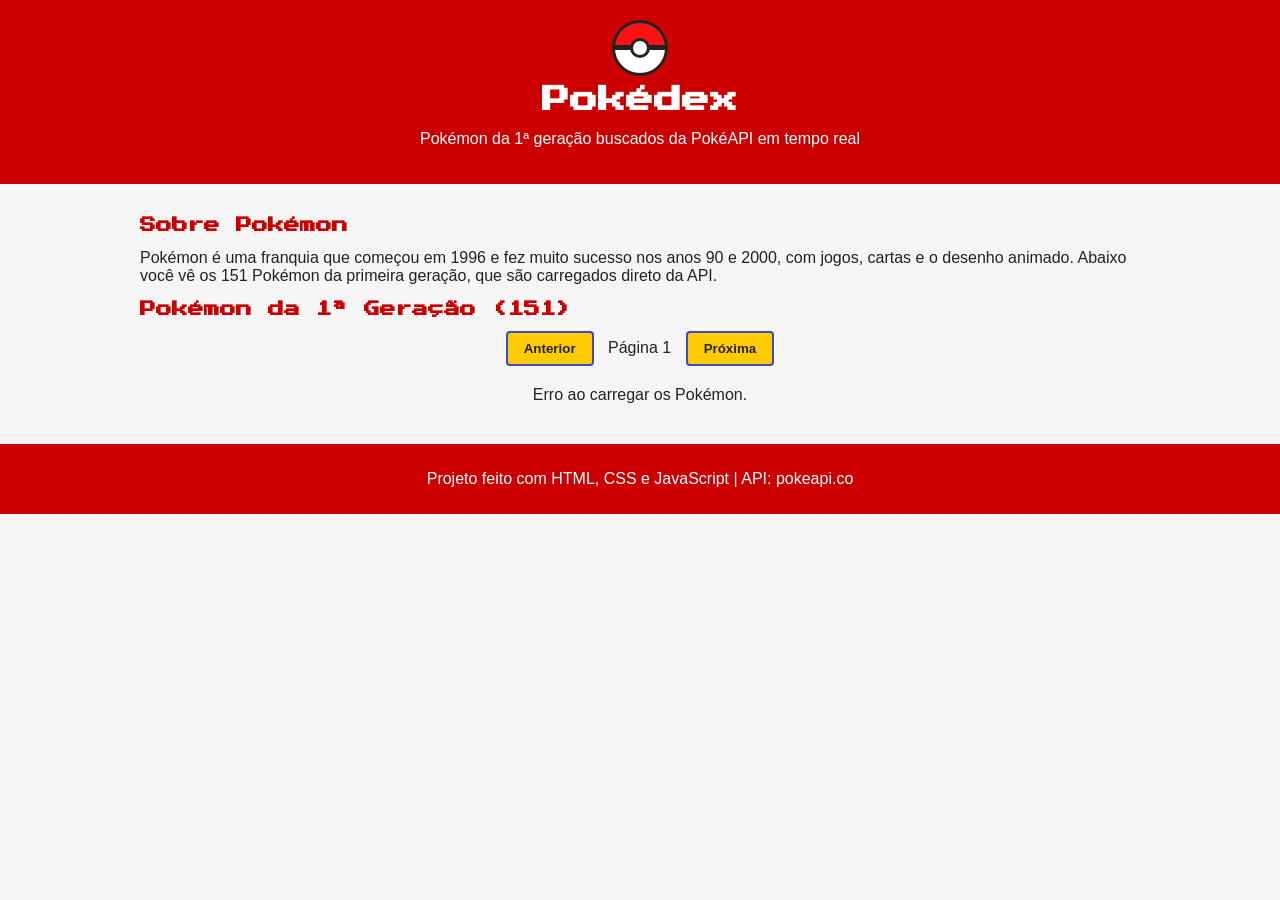
<file: index.html>
<!DOCTYPE html>
<html lang="pt-br">
<head>
  <meta charset="UTF-8">
  <meta name="viewport" content="width=device-width, initial-scale=1.0">
  <title>Pokédex - 1ª Geração</title>
  <link rel="preconnect" href="https://fonts.googleapis.com">
  <link rel="preconnect" href="https://fonts.gstatic.com" crossorigin>
  <link href="https://fonts.googleapis.com/css2?family=Press+Start+2P&display=swap" rel="stylesheet">
  <link rel="stylesheet" href="style.css">
</head>
<body>

  <header>
    <div class="pokebola"></div>
    <h1>Pokédex</h1>
    <p>Pokémon da 1ª geração buscados da PokéAPI em tempo real</p>
  </header>

  <main>
    <section>
      <h2>Sobre Pokémon</h2>
      <p>
        Pokémon é uma franquia que começou em 1996 e fez muito sucesso nos anos 90
        e 2000, com jogos, cartas e o desenho animado. Abaixo você vê os 151 Pokémon da primeira geração,
        que são carregados direto da API.
      </p>
    </section>

    <section>
      <h2>Pokémon da 1ª Geração (151)</h2>

      <div class="botoes">
        <button id="btn-anterior">Anterior</button>
        <span id="pagina">Página 1</span>
        <button id="btn-proxima">Próxima</button>
      </div>

      
      <div id="lista-cards"></div>
    </section>
  </main>

  <footer>
    <p>Projeto feito com HTML, CSS e JavaScript | API: pokeapi.co</p>
  </footer>

  <script src="script.js"></script>
</body>
</html>
</file>
<file: style.css>
body {
  margin: 0;
  font-family: Arial, sans-serif;
  background-color: #f5f5f5;
  color: #222;
}

h1, h2 {
  font-family: "Press Start 2P", Arial, sans-serif;
}

h1 {
  font-size: 28px;
  margin: 10px 0;
}

h2 {
  font-size: 16px;
}

.pokebola {
  width: 50px;
  height: 50px;
  margin: 0 auto;
  border: 3px solid #222;
  border-radius: 50%;
  background: linear-gradient(to bottom, #ff1111 0%, #ff1111 45%, #222 45%, #222 55%, white 55%, white 100%);
  position: relative;
}

.pokebola::after {
  content: "";
  position: absolute;
  top: 50%;
  left: 50%;
  width: 14px;
  height: 14px;
  margin: -10px 0 0 -10px;
  background-color: white;
  border: 3px solid #222;
  border-radius: 50%;
}

header {
  background-color: #cc0000;
  color: white;
  text-align: center;
  padding: 20px;
}

main {
  max-width: 1000px;
  margin: 0 auto;
  padding: 20px;
}

h2 {
  color: #cc0000;
}

.botoes {
  text-align: center;
  margin-bottom: 20px;
}

button {
  background-color: #ffcb05;
  color: #222;
  border: 2px solid #3b4cca;
  padding: 8px 16px;
  margin: 0 10px;
  cursor: pointer;
  border-radius: 4px;
  font-weight: bold;
}

button:disabled {
  background-color: #ccc;
  border-color: gray;
  cursor: not-allowed;
}

#lista-cards {
  display: flex;
  flex-wrap: wrap;
  gap: 15px;
  justify-content: center;
}

.card {
  position: relative;
  background-color: white;
  width: 190px;
  border: 3px solid #ffcb05;
  border-radius: 8px;
  text-align: center;
  padding-bottom: 10px;
}

.card img {
  width: 150px;
  height: 150px;
}

.coracao {
  position: absolute;
  top: 5px;
  right: 10px;
  font-size: 24px;
  color: #ff6347;
  cursor: pointer;
}

.card h3 {
  margin: 10px 25px 0 25px;
  font-size: 15px;
  color: #3b4cca;
}

.card p {
  margin: 3px 0;
  font-size: 14px;
}

footer {
  background-color: #cc0000;
  color: white;
  text-align: center;
  padding: 10px;
  margin-top: 20px;
}
</file>
